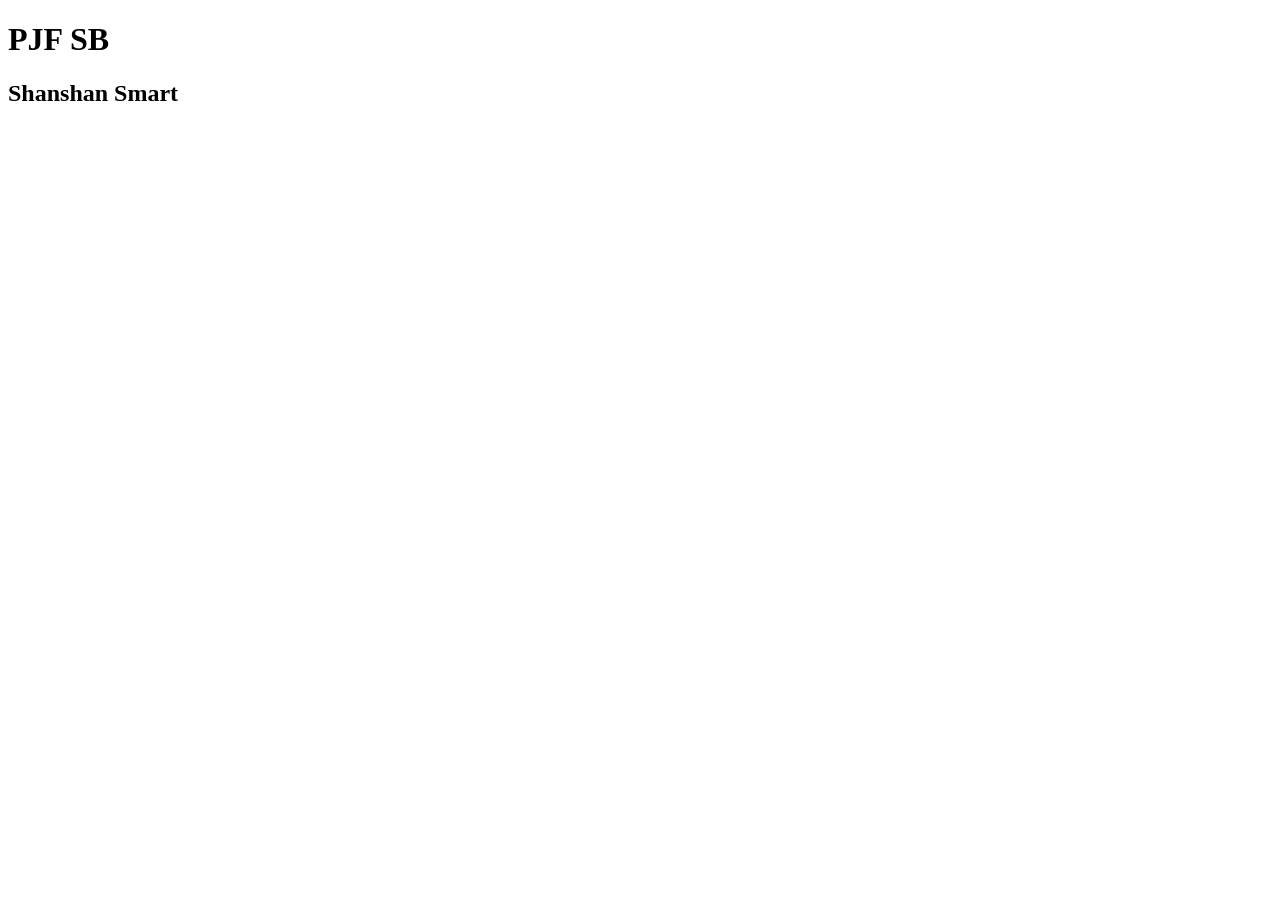
<file: OnlineOrder/src/main/java/com/shanshan/onlineorder/classNotes/HTMLClass1.html>
<!DOCTYPE html>
<html lang="en">
<head>
    <meta charset="UTF-8">
    <title>Title</title>
    <meta name="keywords" content="">
    <meta name="description" content="">
</head>
<body>
<h1>PJF SB</h1>
<h2>Shanshan Smart</h2>
</body>
</html>
</file>
